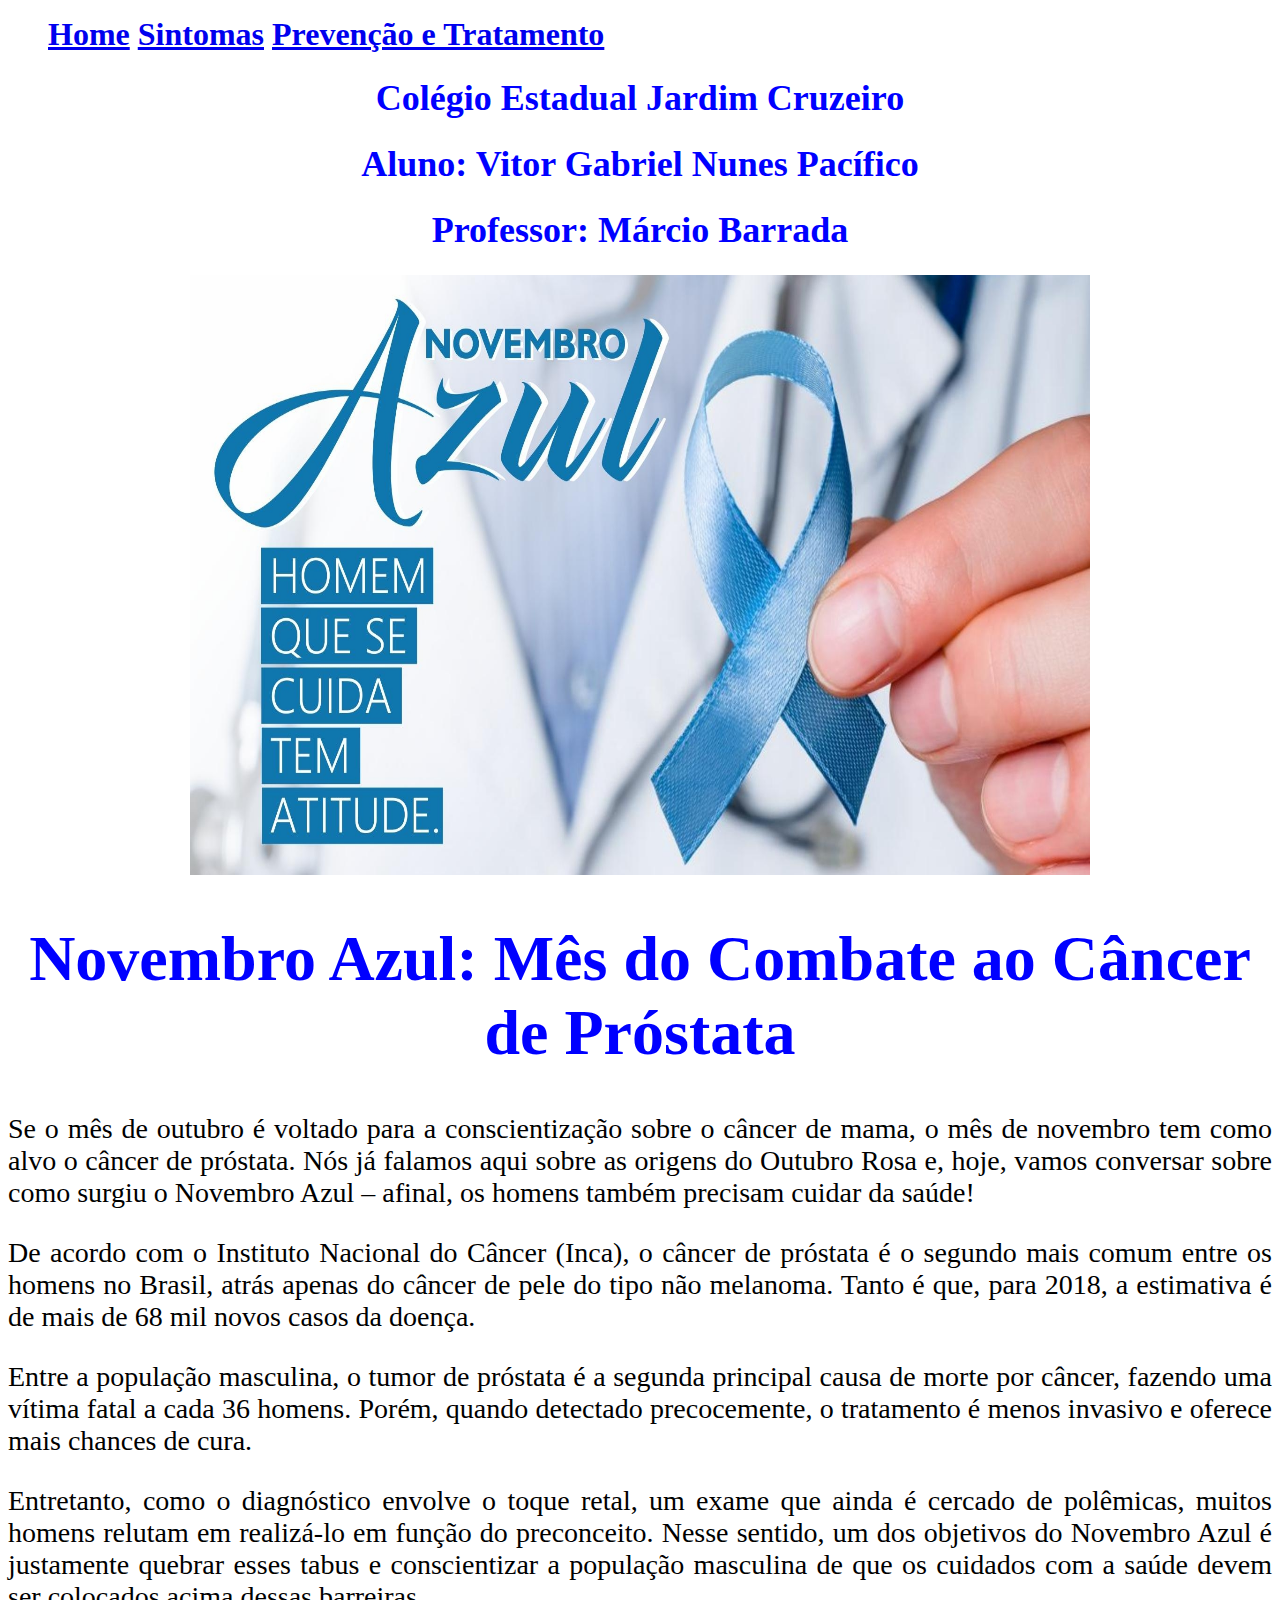
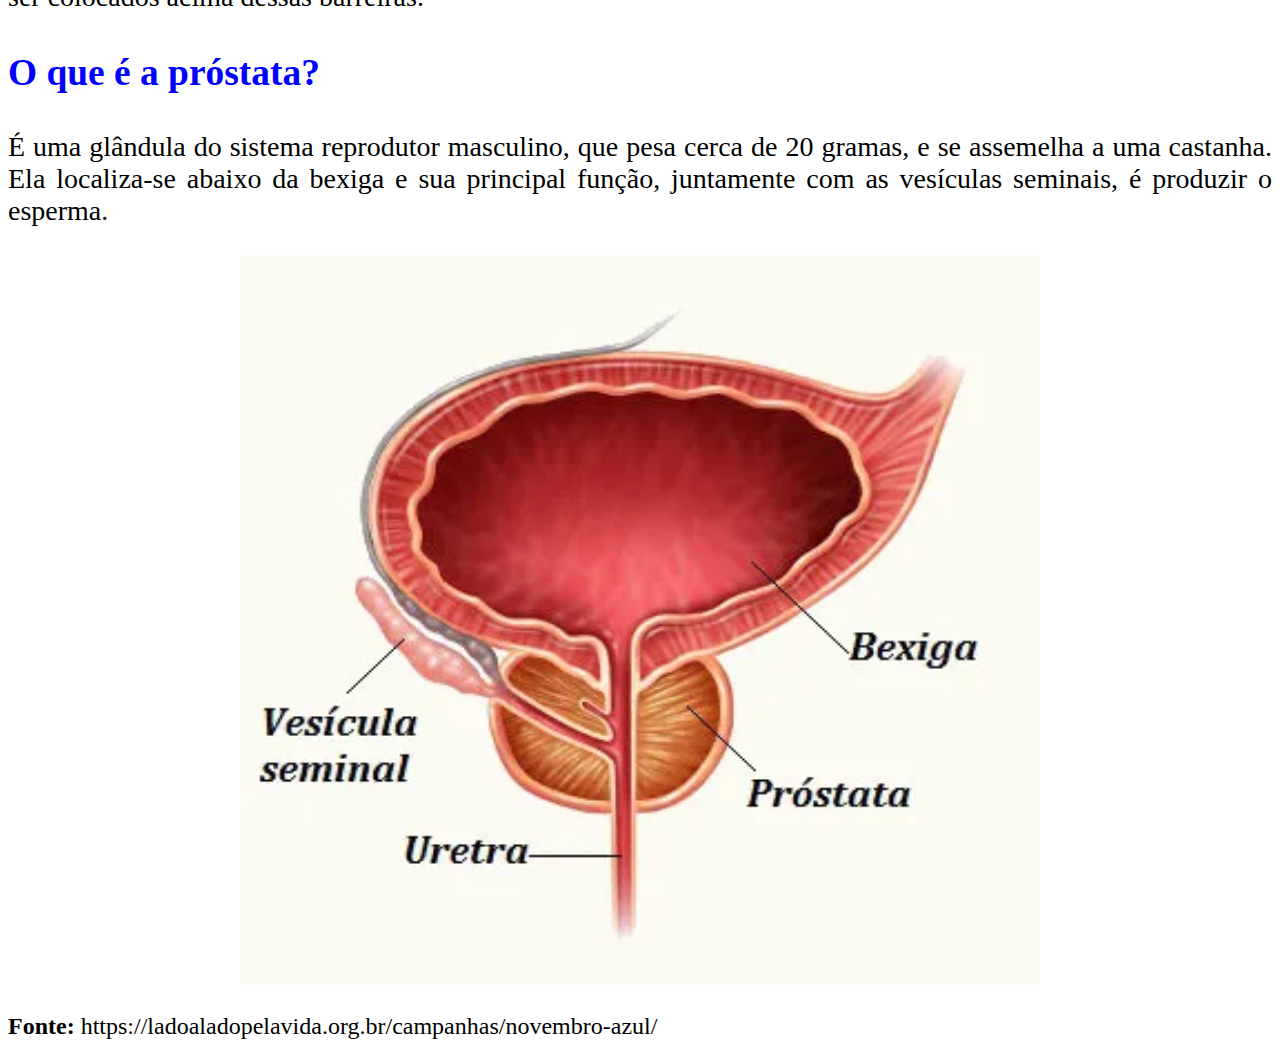
<file: index.html>
<!DOCTYPE html>
<html lang="pt-br">
<meta charset="UTF-8">
    <head>
    	<style type="text/css"></style>
        <body bgcolor="white">
        <link rel="stylesheet" href="style.css">
        <head>
    	<meta charset="UTF-8">
    	<link rel="shortcut icon" type="icone" href="img/laço.ico">  
        <div class:principal>
        </head>
    <body>
    	<header>
    <div class="Texto01">

    	<ol>
	<font size="6">
		<b><a href="index.html">Home</a></b>
		<b><a href="index1.html">Sintomas</a></b>
    	<b><a href="index2.html">Prevenção e Tratamento</a></b>
	</font>
		</ol>

 
    </div class="Texto01">
    </head>
    <body>

    <div>
  <font size="4">
<h1>Colégio Estadual Jardim Cruzeiro</h1>
<h1>Aluno: Vitor Gabriel Nunes Pacífico</h1>
<h1>Professor: Márcio Barrada</h1></font>

 <center>
    	<img src="novembroazul.jpeg.jpg" width="900" height="600">
    </center>

  <div>

<font size="6">
<h1>Novembro Azul: Mês do Combate ao Câncer de Próstata</h1>
</font>
  </div>

<font size="6">
    <p style="font-size: 28px; text-align: justify; background">Se o mês de outubro é voltado para a conscientização sobre o câncer de mama, o mês de novembro tem como alvo o câncer de próstata. Nós já falamos aqui sobre as origens do Outubro Rosa e, hoje, vamos conversar sobre como surgiu o Novembro Azul – afinal, os homens também precisam cuidar da saúde!

<p style="font-size: 28px; text-align: justify; background:">De acordo com o Instituto Nacional do Câncer (Inca), o câncer de próstata é o segundo mais comum entre os homens no Brasil, atrás apenas do câncer de pele do tipo não melanoma.  Tanto é que, para 2018, a estimativa é de mais de 68 mil novos casos da doença.</p>

<p style="font-size: 28px; text-align: justify; background:">Entre a população masculina, o tumor de próstata é a segunda principal causa de morte por câncer, fazendo uma vítima fatal a cada 36 homens. Porém, quando detectado precocemente, o tratamento é menos invasivo e oferece mais chances de cura.</p>

<p style="font-size: 28px; text-align: justify; background:">Entretanto, como o diagnóstico envolve o toque retal, um exame que ainda é cercado de polêmicas, muitos homens relutam em realizá-lo em função do preconceito. Nesse sentido, um dos objetivos do Novembro Azul é justamente quebrar esses tabus e conscientizar a população masculina de que os cuidados com a saúde devem ser colocados acima dessas barreiras.</p>
<div class="Texto01">

<font color="blue">
<h3>O que é a próstata?</h3>
</font>
</font>
</div class="Texto01">
<p style="font-size: 28px; text-align: justify; background:">É uma glândula do sistema reprodutor masculino, que pesa cerca de 20 gramas, e se assemelha a uma castanha. Ela localiza-se abaixo da bexiga e sua principal função, juntamente com as vesículas seminais, é produzir o esperma.</p></font>
<center>

<img src="prostata1" width="800px" height="730px"></center>

  <font size="5">
</p><b>Fonte:</b>
https://ladoaladopelavida.org.br/campanhas/novembro-azul/</p>
</font>

<div class="Texto01">

<font color="#1e90ff">
</file>
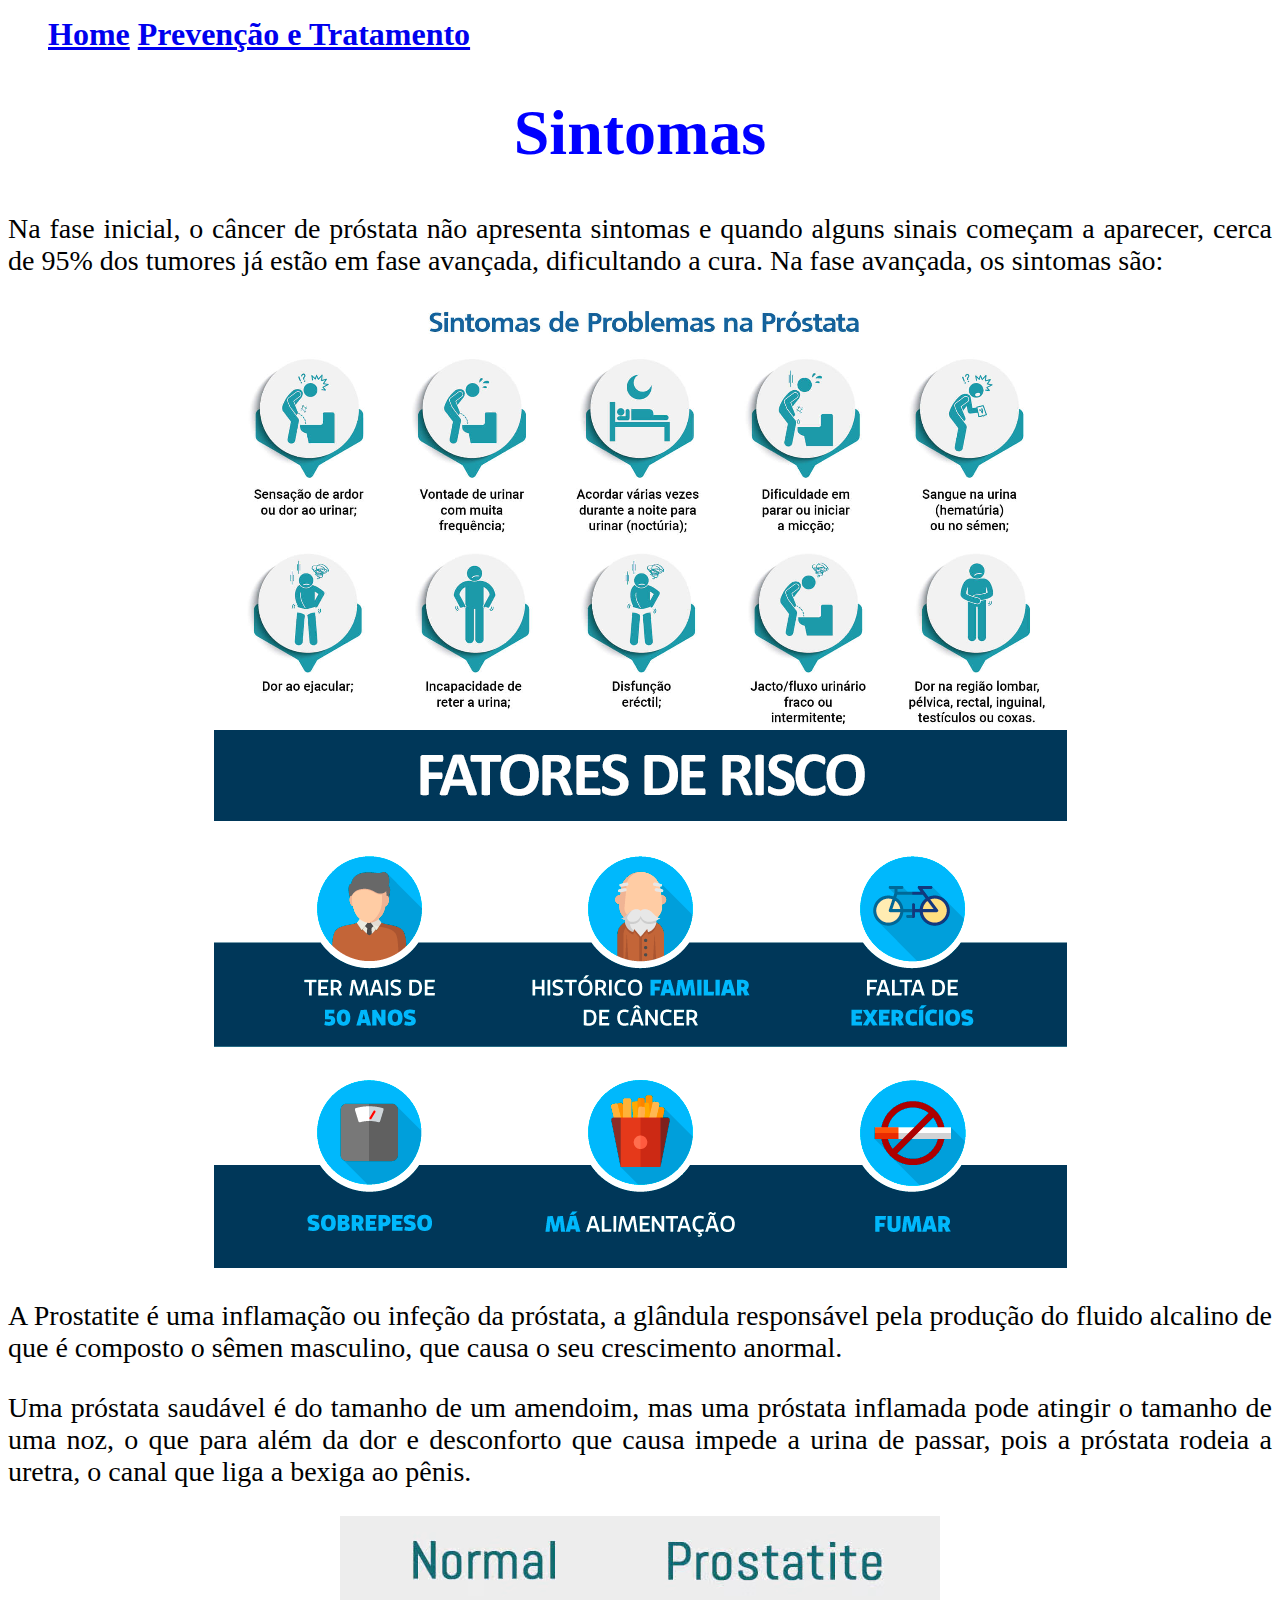
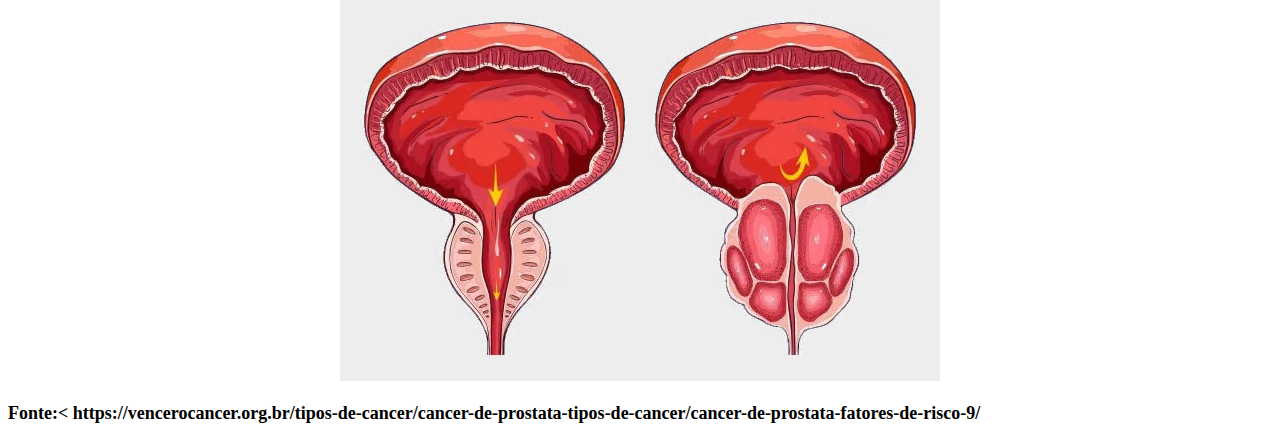
<file: index1.html>
<!DOCTYPE html>
<html lang="pt-br">
<meta charset="UTF-8">
    <head>
    	<style type="text/css"></style>
        <body bgcolor="white">
        <link rel="stylesheet" href="style1.css">
    	<meta charset="UTF-8">
  </head>
    <ol>
	<font size="6">
		<b><a href="index.html">Home</a></b>
    	<b><a href="index2.html">Prevenção e Tratamento</a></b>
	</font>
		</ol>
	    
<font size="6">
<h1>Sintomas</h1>
</font>

</div class="Texto01">
<p style="font-size: 28px; text-align: justify; background:">Na fase inicial, o câncer de próstata não apresenta sintomas e quando alguns sinais começam a aparecer, cerca de 95% dos tumores já estão em fase avançada, dificultando a cura. Na fase avançada, os sintomas são:</p>
 <center>
 <img src="sintomas.jpeg.jpeg">
 </center>

<div class="Texto01">

<center>
<img src="Fatores.jpeg"></center>


<p style="font-size: 28px; text-align: justify; background:">A Prostatite é uma inflamação ou infeção da próstata, a glândula responsável pela produção do fluido alcalino de que é composto o sêmen masculino, que causa o seu crescimento anormal.</p>

<p style="font-size: 28px; text-align: justify; background:">Uma próstata saudável é do tamanho de um amendoim, mas uma próstata inflamada pode atingir o tamanho de uma noz, o que para além da dor e desconforto que causa impede a urina de passar, pois a próstata rodeia a uretra, o canal que liga a bexiga ao pênis.</p>
<center>
<img src="prostatite.avif">
</center>

</ul>


<div class="Texto01">

<font color="#1e90ff">
</font>

	<font size="4">
</p><b>Fonte:< https://vencerocancer.org.br/tipos-de-cancer/cancer-de-prostata-tipos-de-cancer/cancer-de-prostata-fatores-de-risco-9/</p>
</font>
</file>
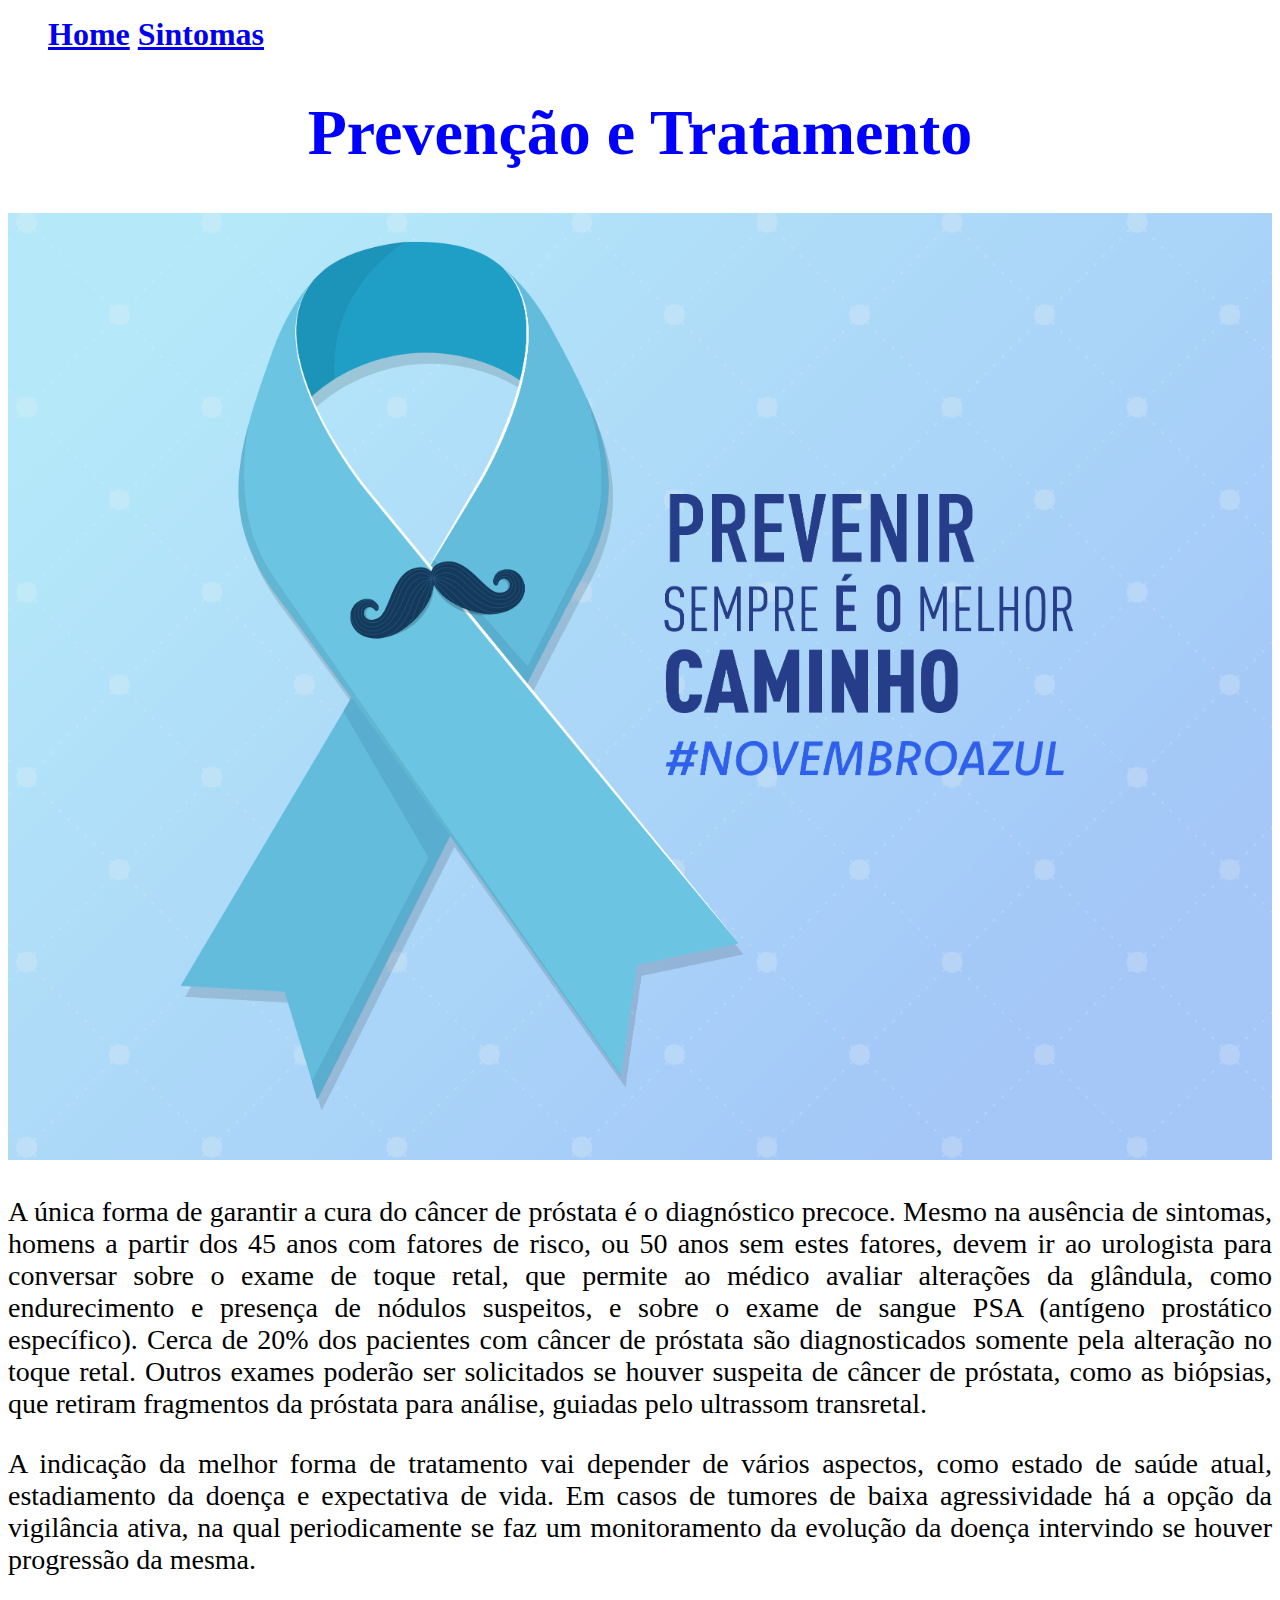
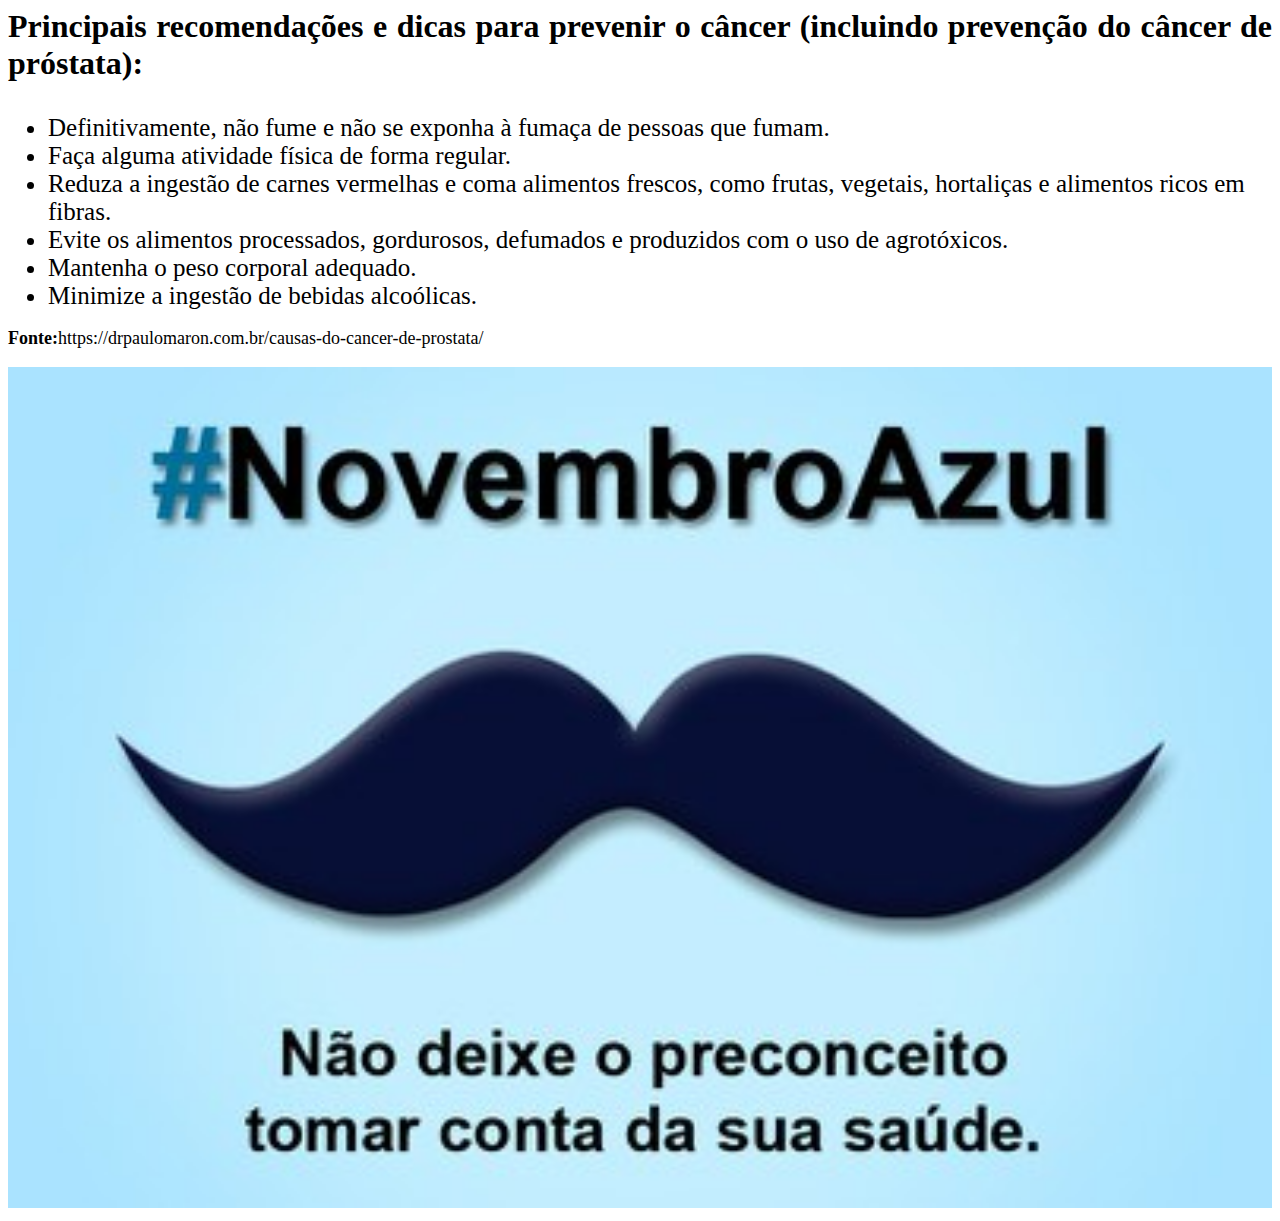
<file: index2.html>
<!DOCTYPE html>
<html lang="pt-br">
<meta charset="UTF-8">
    <head>
    	<style type="text/css"></style>
        <body bgcolor="white">
        <link rel="stylesheet" href="style2.css">
        <head>
    	<meta charset="UTF-8">

    	<ol>
	<font size="6">
		<b><a href="index.html">Home</a></b>
		<b><a href="index1.html">Sintomas</a></b>
	</font>
		</ol>

<font size="6">
 <h1> Prevenção e Tratamento</h1>
</font>

<img id ="imagem-02" src="prevenir.png">
</div class="Texto01">
<p style="font-size: 28px; text-align: justify; background:">A única forma de garantir a cura do câncer de próstata é o diagnóstico precoce. Mesmo na ausência de sintomas, homens a partir dos 45 anos com fatores de risco, ou 50 anos sem estes fatores, devem ir ao urologista para conversar sobre o exame de toque retal, que permite ao médico avaliar alterações da glândula, como endurecimento e presença de nódulos suspeitos, e sobre o exame de sangue PSA (antígeno prostático específico). Cerca de 20% dos pacientes com câncer de próstata são diagnosticados somente pela alteração no toque retal. Outros exames poderão ser solicitados se houver suspeita de câncer de próstata, como as biópsias, que retiram fragmentos da próstata para análise, guiadas pelo ultrassom transretal.</p>



<p style="font-size: 28px; text-align: justify; background:">A indicação da melhor forma de tratamento vai depender de vários aspectos, como estado de saúde atual, estadiamento da doença e expectativa de vida. Em casos de tumores de baixa agressividade há a opção da vigilância ativa, na qual periodicamente se faz um monitoramento da evolução da doença intervindo se houver progressão da mesma.</p>
<font size="6">
<p><b>Principais recomendações e dicas para prevenir o câncer (incluindo prevenção do câncer de próstata):</p></b>
</font>
<ul>
 <li class="itens">Definitivamente, não fume e não se exponha à fumaça de pessoas que fumam.</li>
 <li class="itens">Faça alguma atividade física de forma regular.</li>
 <li class="itens">Reduza a ingestão de carnes vermelhas e coma alimentos frescos, como frutas, vegetais, hortaliças e alimentos ricos em fibras.</li>
 <li class="itens">Evite os alimentos processados, gordurosos, defumados e produzidos com o uso de agrotóxicos.</li>
 <li class="itens">Mantenha o peso corporal adequado.</li>
 <li class="itens">Minimize a ingestão de bebidas alcoólicas.</li>
</ul>

<font size="4">
</p><b>Fonte:</b>https://drpaulomaron.com.br/causas-do-cancer-de-prostata/</p>
</font>
<img id ="imagem-02" src="barba.jpeg.jpg">
</file>
<file: style.css>
h1 {text-align: center;
	color: blue; 
}

.itens {
	font-size: 25px;
}

.novembroazul.jpeg{width: 100%;
}

ul {
	display: inline-block;
	vertical-align: top;
	width: 15%;
	margin-right: 8%;
}

.sintomas.jpeg {
	width: 30%;
}

.Texto01 { background-color : # FFCCCC;
}
p{text-align: justify;
}
</file>
<file: style1.css>
h1 {text-align: center;
	color: blue;  
}

.itens {
	font-size: 25px;
}

.novembroazul.jpeg{width: 100%;
}

.sintomas.jpeg {
	width: 30%;
}

.Texto01 { background-color : # FFCCCC;
}
p{text-align: justify;
}
</file>
<file: style2.css>
h1 {text-align: center;
	color: blue;  
}

p{text-align: justify;
}

.itens {
	font-size: 25px;
}

.novembroazul.jpeg{width: 100%;
}

.sintomas.jpeg {
	width: 30%;
}

.Texto01 { background-color : # FFCCCC;
}

#imagem-02{width: 100%;
}
</file>
